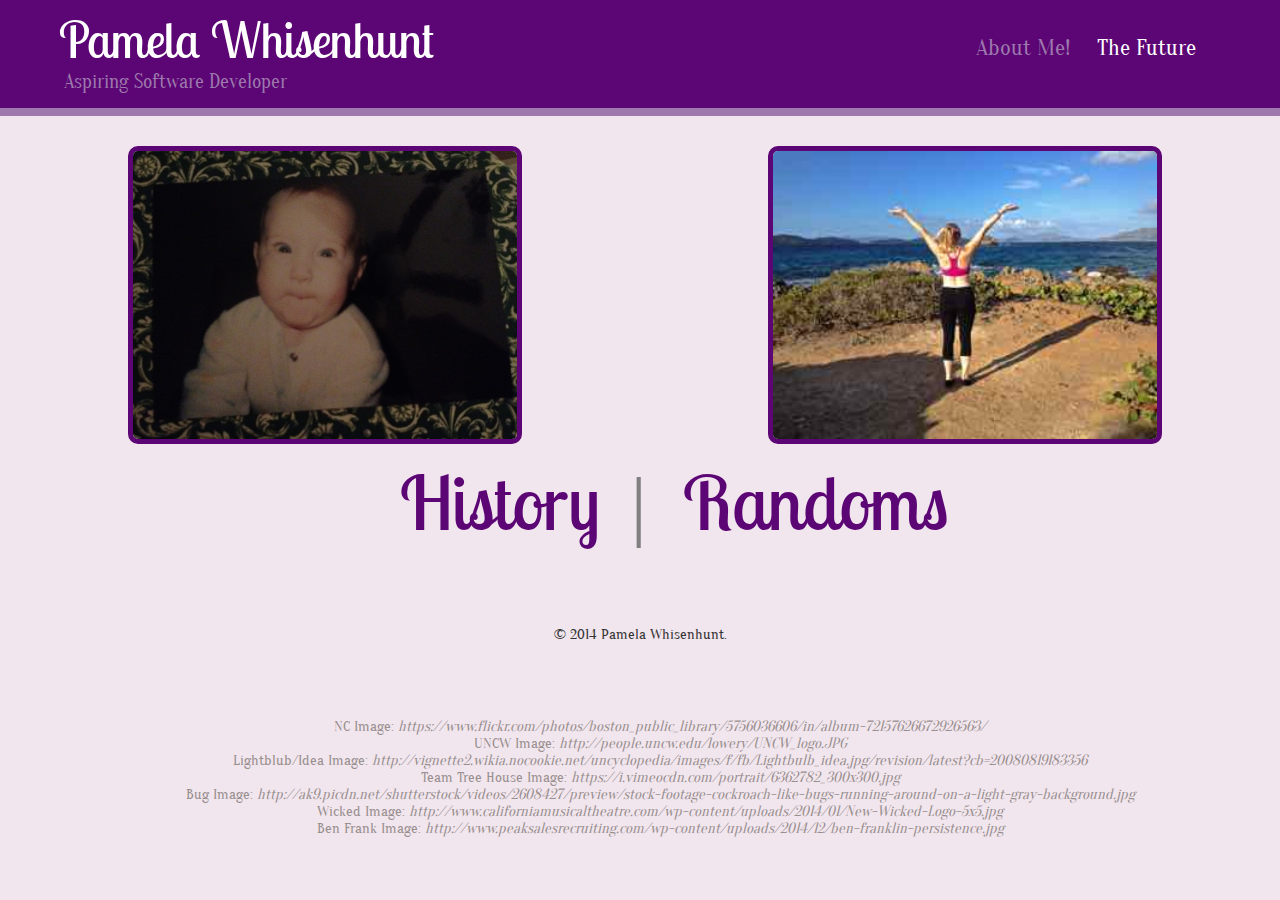
<file: website/index.html>
<!DOCTYPE html>
<html>
<head>
	<meta charset="utf-8">

	<title>Pamela Whisenhunt | Aspiring Software Developer</title>
	<link href="css/normalize.css" rel="stylesheet" type="text/css">
	<link href=
	"http://fonts.googleapis.com/css?family=Patrick+Hand%7CThe+Girl+Next+Door%7COranienbaum%7CLobster+Two"
	rel='stylesheet' type='text/css'>
	<link href="css/main.css" rel="stylesheet" type="text/css">
	<link href="css/responsive.css" rel="stylesheet" type="text/css">
	<meta content="width=device-width, initial-scale=1.0" name="viewport">
</head>

<body>
	<header>
		<a href="index.html" id="logo">
		<h1>Pamela Whisenhunt</h1>
		<h2>Aspiring Software Developer</h2></a>
		<nav>
			<ul>
				<li>
					<a class="selected" href="#the-past">About Me!</a>
				</li>

				<li>
					<a href="future.html">The Future</a>
				</li>
			</ul>
		</nav>
	</header>

	<div id="wrapper">
		<section id="about-me">
			<img alt="history" class="history-img" src="img/baby_pamela.jpg">
			<img alt="pamela on the beach" class="randoms-img" src=
			"img/beach_pamela.jpg">

			<div id="btn-group">
				<button id="history-btn">History <span class=
				"divider">|</span></button> <button id=
				"hobbies-btn">Randoms</button>
			</div>

			<div id="time-line">
				<img alt="nc" id="nc-img" src="img/nc.jpg">

				<p id="nc-description">I was born and raised in a small,
				country town in the heart of NC.</p><img alt="uncw" id=
				"uncw-img" src="img/uncw.jpg">

				<p id="uncw-description">I attended college at the University
				of North Carolina at Wilmington, where I graduated in 2011 with
				my BS in Public health.</p><img alt="vt" id="vt-img" src=
				"img/vt.jpg">

				<p id="vt-description">After graduation, I moved to Blacksburg,
				VA to attend Virginia Tech's Master's of Public Health program,
				concentrating in Epidemiology. However, upon visiting the
				financial aid office to apply for a Stafford loan of
				$20,000/year + a Grad Plus loan for $20,000/year, bringing my
				total to $40,000/year for a MPH....I nearly had a panic attack
				and decided to drop out and actually work in public health for
				a while before committing to that much student loan debt. BEST
				DECISION EVER!</p><img alt="atz" id="austin-img" src=
				"img/austin21.jpg">

				<p id="atx-description">Shortly, after I moved to super-fun
				Austin, TX!</p><img alt="light" id="light-img" src=
				"img/light.jpg">

				<p id="lightbulb-description">Working in public health was
				sucking the life out of me. So, I knew I had to do something
				else. Given my education background, and love for hard sciences
				(biochem, bio, human anatomy and physiology, etc.), I figured
				going to Med School was my best option. Then Phillip (my then
				boyfriend, now husband, who is a software engineer) asked me
				the question that changed my life, "Why not do software
				development like me?"</p><img alt="tth" id="tth-img" src=
				"img/team-tree-house.jpg">

				<p id="team-tree-description">I couldn't afford much, so I did
				the self-taught route. I studided my bum off for 6 months, and
				eventually landed an internship through networking and
				attending career fairs geared towards
				interns/students.</p><img alt="bug" id="bugs-img" src=
				"img/bug.jpg">

				<p id="bugs-description">I worked as in intern for the past
				year; however, the internship I was promised was not the
				reality. I worked alone, not having anyone to learn from, and
				was expected to build a full-stack Groovy and Grails
				application, which I had absolutely no experience doing. I only
				knew SQL and Java, a little Ruby, and had never actually built
				an application before. I somehow managed to get something up
				and working, but it was untested, spaghetti code. Eventually,
				the application started falling apart(bugs, bugs
				everywhere!).</p><img alt="wedding" id="wedding-img" src=
				"img/wedding.jpg">

				<p id="boulder-description">My internship brunt me out. I
				needed change in my life. So, I quit my internship, got married
				(August 2014), and moved to Boulder (November 2014)!</p>
			</div>
		</section>

		<section id="hobbies">
			<div id="hobbies-facts">
				<img alt="wicked" id="wicked-img" src="img/wicked.jpg">

				<p id="wicked-description">I grew up doing musical theater. I
				love to sing and dance.</p><img alt="then and now" id=
				"then_now-img" src="img/then_now.jpg">

				<p id="now-then-description">My husband, Phillip, and I were
				child-hood sweethearts. He's been my BFF since we were
				6.</p><img alt="chicken" id="chicken-img" src=
				"img/chicken.jpg">

				<p id="chicken-description">I am a vegetarian, and a bit of a
				health freak :-)</p><img alt="making chocolate" id="choc-img"
				src="img/making_choc.jpg">

				<p id="choc-description">Wine and chocolate always put me in a
				better mood...on that note, I actually make my own dark
				chocolate.</p><img alt="ben franklin" id="ben-img" src=
				"img/ben-franklin.jpg">

				<p id="ben-description">My super, duper-duper great uncle is
				Benjamin Franklin.</p>
			</div>
		</section>
	</div>

	<footer>
		<p>&copy; 2014 Pamela Whisenhunt.</p>

		<ol class="sources">
			<li>NC Image:
			<em>https://www.flickr.com/photos/boston_public_library/5756036606/in/album-72157626672926563/</em></li>

			<li>UNCW Image:
			<em>http://people.uncw.edu/lowery/UNCW_logo.JPG</em></li>

			<li>Lightblub/Idea Image:
			<em>http://vignette2.wikia.nocookie.net/uncyclopedia/images/f/fb/Lightbulb_idea.jpg/revision/latest?cb=20080819183356</em></li>

			<li>Team Tree House Image:
			<em>https://i.vimeocdn.com/portrait/6362782_300x300.jpg</em></li>

			<li>Bug Image:
			<em>http://ak9.picdn.net/shutterstock/videos/2608427/preview/stock-footage-cockroach-like-bugs-running-around-on-a-light-gray-background.jpg</em></li>

			<li>Wicked Image:
			<em>http://www.californiamusicaltheatre.com/wp-content/uploads/2014/01/New-Wicked-Logo-5x5.jpg</em></li>

			<li>Ben Frank Image:
			<em>http://www.peaksalesrecruiting.com/wp-content/uploads/2014/12/ben-franklin-persistence.jpg</em></li>
		</ol>
	</footer><script src="js/jquery.min.js" type="text/javascript"></script> <script src="js/index.js" type="text/javascript"></script>
</body>
</html>
</file>
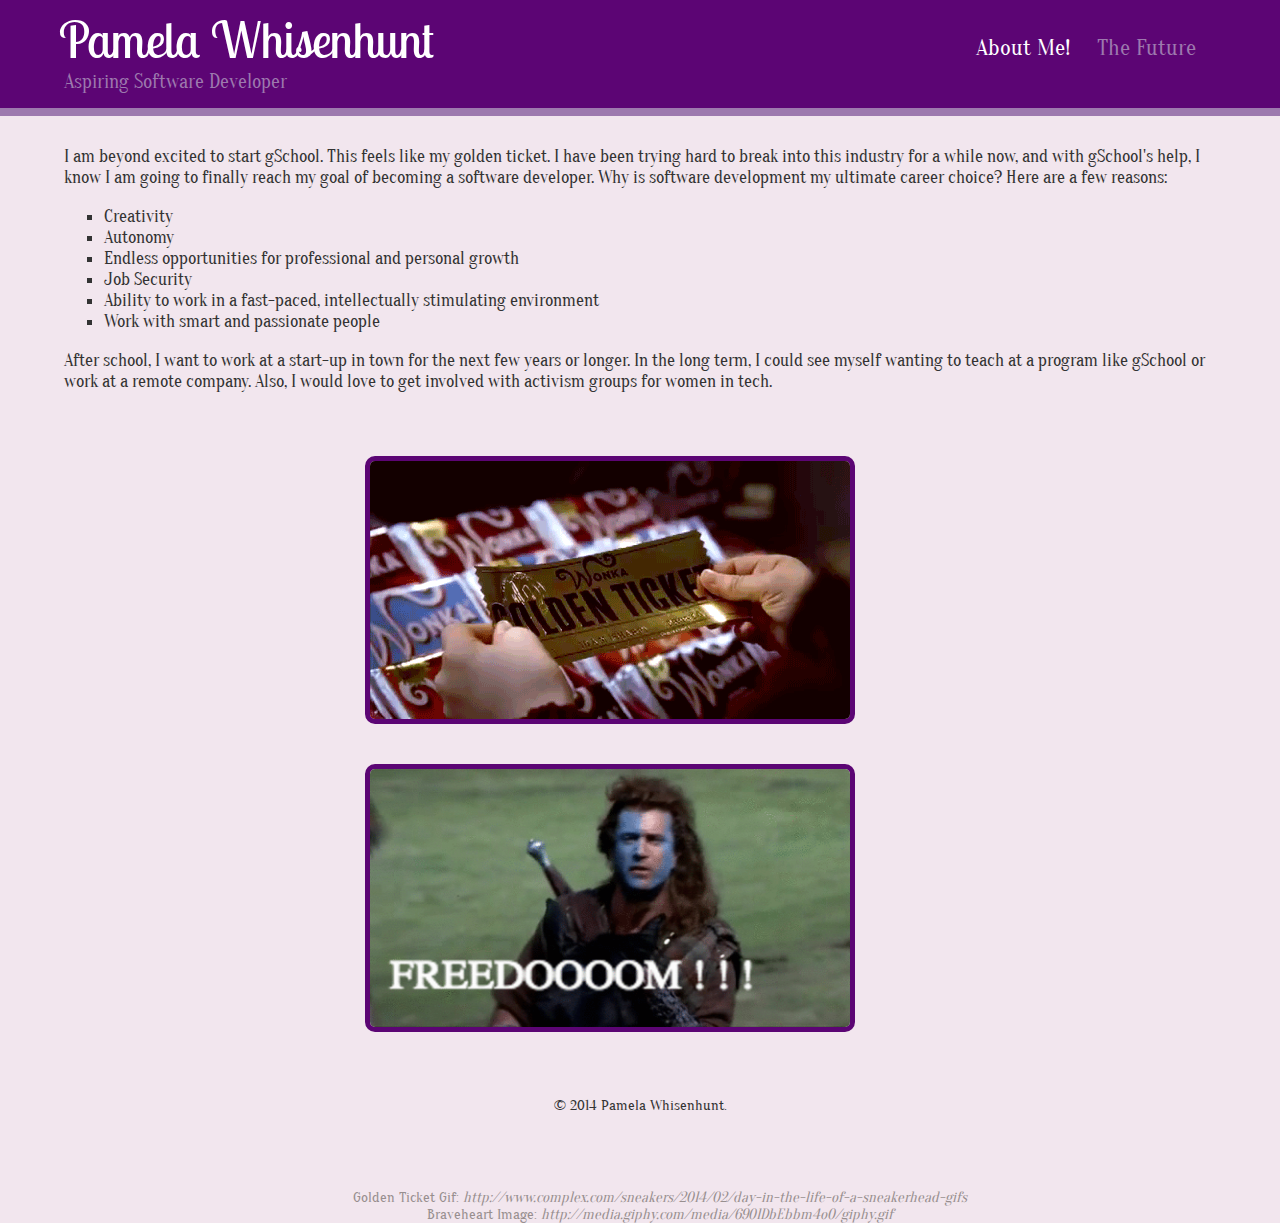
<file: website/future.html>
<!DOCTYPE html>
<html>
<head>
	<meta charset="utf-8">
	<title>Pamela Whisenhunt | Aspiring Software Developer</title>
	<link href="css/normalize.css" rel="stylesheet" type="text/css">
	<link href=
	"http://fonts.googleapis.com/css?family=Patrick+Hand%7CThe+Girl+Next+Door%7COranienbaum%7CLobster+Two"
	rel='stylesheet' type='text/css'>
	<link href="css/main.css" rel="stylesheet" type="text/css">
	<link href="css/responsive.css" rel="stylesheet" type="text/css">
	<meta content="width=device-width, initial-scale=1.0" name="viewport">
</head>

<body>
	<header>
		<a href="index.html" id="logo">
		<h1>Pamela Whisenhunt</h1>
		<h2>Aspiring Software Developer</h2></a>
		<nav>
			<ul>
				<li>
					<a href="index.html">About Me!</a>
				</li>

				<li>
					<a class="selected" href="future.html">The Future</a>
				</li>
			</ul>
		</nav>
	</header>

	<div id="wrapper">
		<section id="the-future">
			<p>I am beyond excited to start gSchool. This feels like my golden
			ticket. I have been trying hard to break into this industry for a
			while now, and with gSchool's help, I know I am going to finally
			reach my goal of becoming a software developer. Why is software
			development my ultimate career choice? Here are a few reasons:</p>

			<ul>
				<li>Creativity</li>

				<li>Autonomy</li>

				<li>Endless opportunities for professional and personal
				growth</li>

				<li>Job Security</li>

				<li>Ability to work in a fast-paced, intellectually stimulating
				environment</li>

				<li>Work with smart and passionate people</li>
			</ul>

			<p>After school, I want to work at a start-up in town for the next
			few years or longer. In the long term, I could see myself wanting
			to teach at a program like gSchool or work at a remote company.
			Also, I would love to get involved with activism groups for women
			in tech.</p>
		</section>

		<section class="gif-section">
			<img alt="golden ticket" class="gif" src="img/golden_ticket.gif">
			<img alt="braveheart-freedom" class="gif" src="img/freedom.gif">
		</section>
	</div>

	<footer>
		<p>&copy; 2014 Pamela Whisenhunt.</p>

		<ol class="sources">
			<li>Golden Ticket Gif:
			<em>http://www.complex.com/sneakers/2014/02/day-in-the-life-of-a-sneakerhead-gifs</em></li>

			<li>Braveheart Image:
			<em>http://media.giphy.com/media/6901DbEbbm4o0/giphy.gif</em></li>
		</ol>
	</footer>
</body>
</html>
</file>
<file: website/css/main.css>
/****
FONTs
****/
/*font-family: 'The Girl Next Door', cursive;
font-family: 'Patrick Hand', cursive;
font-family: 'Oranienbaum', serif;
font-family: 'Lobster Two', cursive;*/
/*****************
GENERAL
*****************/

body {
	font-family: 'Oranienbaum', serif;
	font-size: 1.25em;
	height: 900px;
}

#wrapper {
	margin: 0 auto;
}

a {
	text-decoration: none;
	color: #25031F;
}

img {
	max-width: 100%;
	display: block;
 	width: 30%;
  	margin-left: 35%;
  	margin-right: 35%;
  	margin-top: 40px;
  	border: 8px solid #5C0574;
  	border-radius: 10px
}

h3 {
	margin: 0 0 1em 0;

}

li {
	list-style-type: square;
	color: #333;
}

p {
	color: #333;;
}

button {
	font-size: 75px;
  	font-family: 'Lobster Two', cursive;
  	color: #5C0574;
  	background-color: transparent;
  	border: none;
  	margin: 10px;
}


/*****************
HEADING
*****************/

header {
	float: left;
	margin: 0 0 30px 0;
	padding: 5px 0 0 0;
	width: 100%;
	border-bottom: 8px solid #9D79AE;
}

#logo {
	text-align: center;
	margin: 0;
}

h1 {
	font-family: 'Lobster Two', cursive;
	margin: 15px 0;
	font-size: 1.75em;
	font-weight: normal;
	line-height: 0.8em;
}

h2 {
	font-family: 'Oranienbaum', serif;
	font-size: 1em;
	margin: -5px 0 0;
	font-weight: normal;
}
.title {
	font-family: 'Lobster Two', cursive;
	color: #5D1A74;
	margin: 5px;
	font-size: 1em;
}



/*****************
COLORS
*****************/

/* site body */

body {
	max-height: 1200px;
	background-color: #F2E6EE;
}


/* headers */

h1 {
	color: #FFF;
}

h2 {
	color: #9D79AE;
}

header {
	background-color: #5C0574;
}



/* links */

a {
	color: #9D79AE;
}

nav {
	background-color: #9D79AE;
}

nav a, nav a:visited  {
	font-family: 'Oranienbaum', cursive;
	font-size: 1em;
	color: #5C0574;
}

nav a.selected, nav a:hover{
	color: #FFF;
}


/*****************
NAVIGATION
*****************/

nav {
	text-align: center;
	padding: 10px 0;
	margin: 20px 0 0;
}

nav ul {
	list-style-type: none;
	margin: 0 10px;
	padding: 0;
}

nav li {
	display: inline-block;
}

nav a {
	padding: 15px 10px;
}



/*****************
FOOTER
*****************/

footer {
	font-size: 0.75em;
	text-align: center;
	padding-top: 50px;
	color: #ccc;
	clear: both;
}

/******************
BUTTONS
******************/
#btn-group {
	margin-left: 30%;
}

/*****************
TIMELINE AND HOBBIES
*****************/

.history-img {
	margin-left: 10%;
	border: 5px solid #5C0574;
}

.randoms-img {
	margin-left: 60%;
  	margin-top: -350px;
	border: 5px solid #5C0574;
}
.divider {
	color: grey;
	font-family: 'Oranienbaum', sans-serif;
	margin-left: 15px;
	font-weight: 100;
}

#time-line p {
	font-size: 18px;
  	font-family: 'The Girl Next Door', cursive;
  	margin-left: 35%;
  	margin-right: 35%;
 }

 #hobbies p {
 	font-size: 18px;
  	font-family: 'The Girl Next Door', cursive;
  	margin-left: 35%;
  	margin-right: 35%;	
 }

 .sources, .sources li {
 	color: rgb(152, 143, 143);
 	list-style-type: none;
 }

 .sources {
 	margin-top: 75px;
 }

/*****************
FUTURE PAGE
*****************/

#the-future {
	font-size: 18px;
	font-family: 'Oranienbaum', serif;
	margin-left: 5%;
	margin-right: 5%;
}

#the-future p {
	  margin: 0px;
}

.gif-section {
	margin-left: -10%;
	margin-top: 5%;
}

.gif {
	height: 258px;
	width: 480px;
	border: 5px solid #5C0574;
	border-radius: 10px;
}
</file>
<file: website/css/responsive.css>
@media screen and (max-width: 480px) {
	#btn-group {
		margin-left: 10%;
	}

	.divider {
		margin-left: 35px;
	}

	#hobbies-btn {
		margin-left: 0;
	}

	.sources {
		font-size: 12px;
	}

	.sources li {
		float: right;
	}

	button {
		font-size: 30px;
	}

	.gif-section {
		float: left;
		margin-left: -20%;
	}

	.gif {
		width: 300px;
		height: 250px;
	}
}

@media screen and (min-width: 780px) {
	header {
		border-bottom: 8px solid #9D79AE;
	}

	h1 {
		font-size: 2.5em;
		 margin-left: -5px;
	}

	#logo {
		float: left;
  		margin-left: 5%;
  		margin-bottom: 15px;
  		width: 45%;
  		text-align: left;
	}

	nav {
		background: none;
 		float: right;
  		font-size: 1.125em;
  		margin-right: 5%;
  		text-align: right;
  		width: 45%;
	}

	nav a, nav a:visited {
		color: #fff;
	}

	nav a.selected, nav a:hover {
		color: #9D79AE;
	}	
}
</file>
